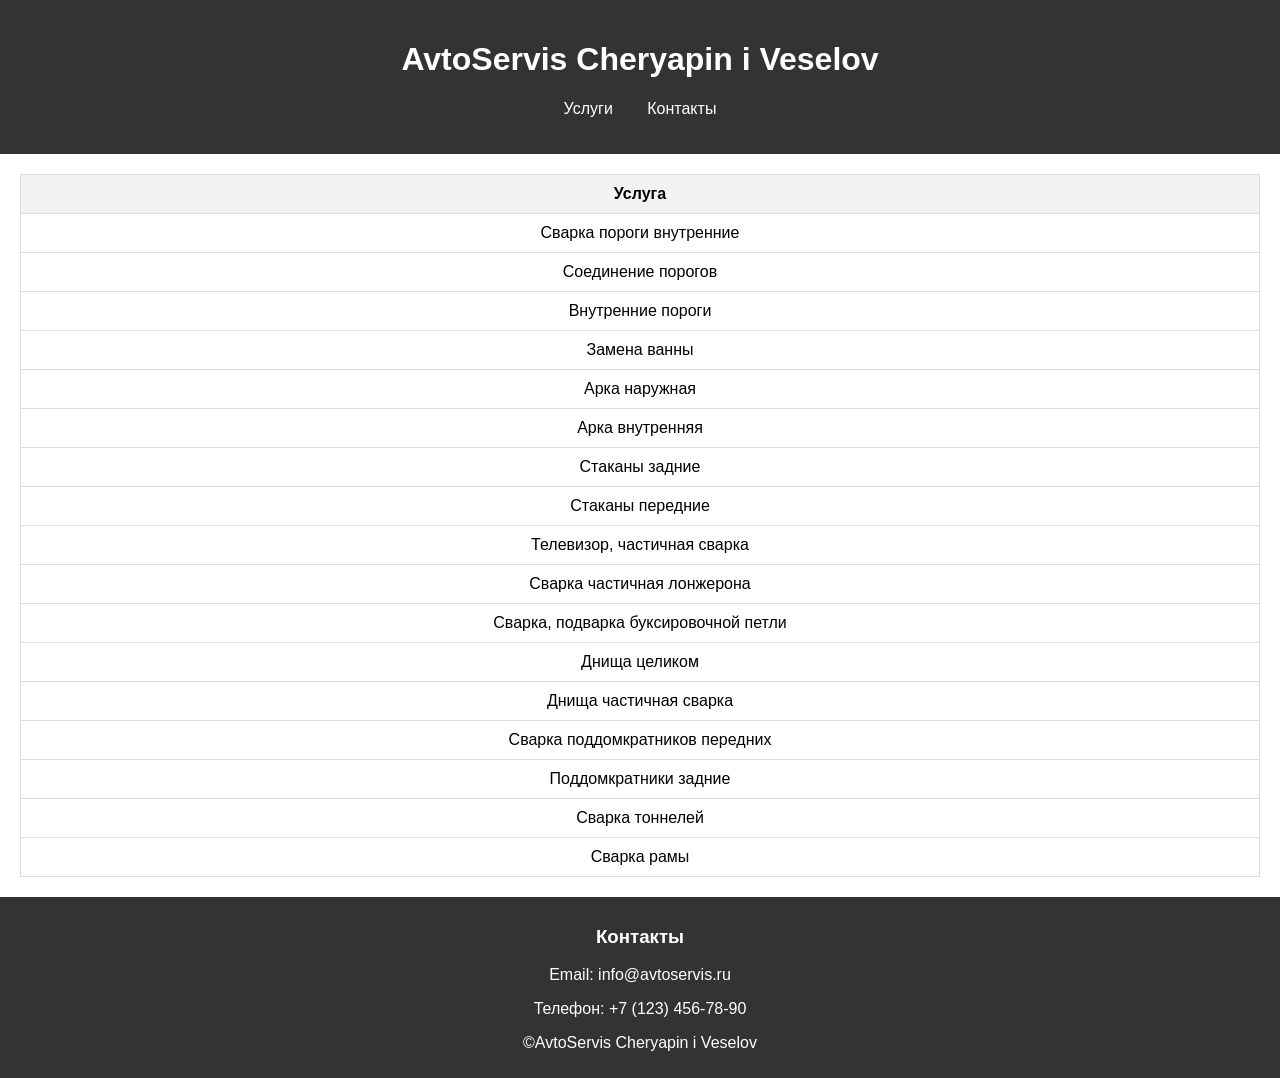
<file: index.html>
<!DOCTYPE html>
<html lang="ru">
<head>
    <meta charset="UTF-8">
    <meta name="viewport" content="width=device-width, initial-scale=1.0">
    <title>AvtoServis Cheryapin i Veselov</title>
    <link rel="stylesheet" href="styles.css">
</head>
<body>
    <header>
        <h1>AvtoServis Cheryapin i Veselov</h1>
        <nav>
            <ul>
                <li><a href="index.html">Услуги</a></li>
                <li><a href="contacts.html">Контакты</a></li>
            </ul>
        </nav>
    </header>

    <main>
        <section id="price-list">
            <table>
                <thead>
                    <tr>
                        <th>Услуга</th>
                    </tr>
                </thead>
                <tbody>
                    <tr>
                        <td>Сварка пороги внутренние</td>
                    </tr>
                    <tr>
                        <td>Соединение порогов</td>
                    </tr>
                    <tr>
                        <td>Внутренние пороги</td>
                    </tr>
                    <tr>
                        <td>Замена ванны</td>
                    </tr>
                    <tr>
                        <td>Арка наружная</td>
                    </tr>
                    <tr>
                        <td>Арка внутренняя</td>
                    </tr>
                    <tr>
                        <td>Стаканы задние</td>
                    </tr>
                    <tr>
                        <td>Стаканы передние</td>
                    </tr>
                    <tr>
                        <td>Телевизор, частичная сварка</td>
                    </tr>
                    <tr>
                        <td>Сварка частичная лонжерона</td>
                    </tr>
                    <tr>
                        <td>Сварка, подварка буксировочной петли</td>
                    </tr>
                    <tr>
                        <td>Днища целиком</td>
                    </tr>
                    <tr>
                        <td>Днища частичная сварка</td>
                    </tr>
                    <tr>
                        <td>Сварка поддомкратников передних</td>
                    </tr>
                    <tr>
                        <td>Поддомкратники задние</td>
                    </tr>
                    <tr>
                        <td>Сварка тоннелей</td>
                    </tr>
                    <tr>
                        <td>Сварка рамы</td>
                    </tr>
                </tbody>
            </table>
        </section>
    </main>

    <footer id="contacts">
        <h3>Контакты</h3>
        <p>Email: info@avtoservis.ru</p>
        <p>Телефон: +7 (123) 456-78-90</p>
        <p>&copy;AvtoServis Cheryapin i Veselov</p>
    </footer>
</body>
</html>
</file>
<file: styles.css>
body {
    font-family: Arial, sans-serif;
    margin: 0;
    padding: 0;
}

header {
    background-color: #333;
    color: white;
    padding: 20px;
    text-align: center;
}

nav ul {
    list-style-type: none;
    padding: 0;
}

nav ul li {
    display: inline;
    margin: 0 15px;
}

nav ul li a {
    color: white;
    text-decoration: none;
}

main {
    padding: 20px;
}

h2 {
    margin-top: 0;
}

table {
    width: 100%;
    border-collapse: collapse;
}

table, th, td {
    border: 1px solid #ddd;
}

th, td {
    padding: 10px;
    text-align: center;
}

th {
    background-color: #f2f2f2;
}

footer {
    background-color: #333;
    color: white;
    text-align: center;
    padding: 10px 0;
}
</file>
